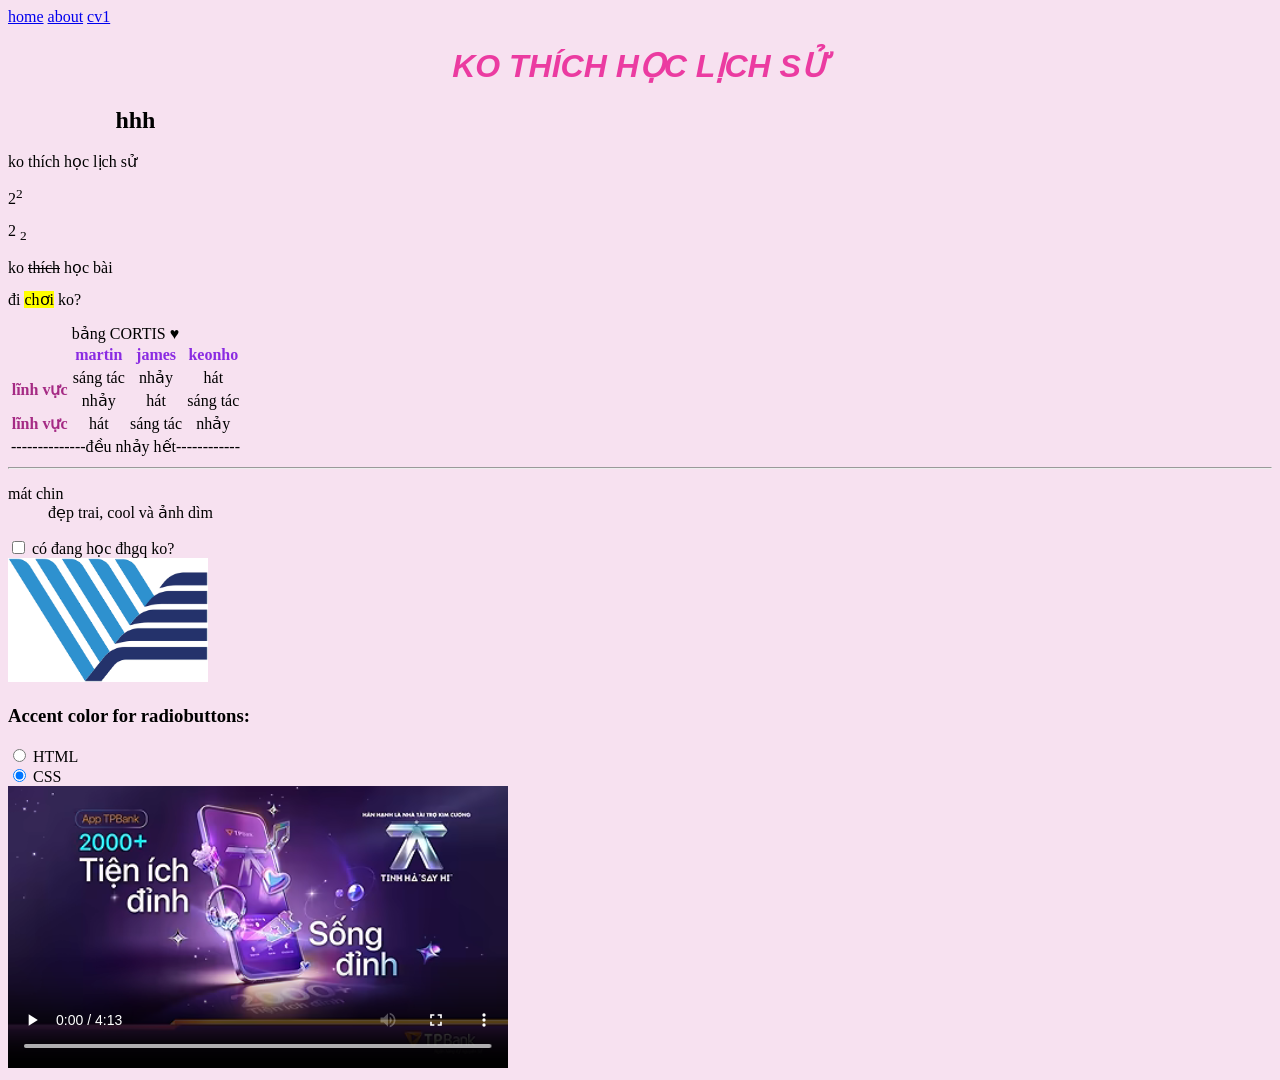
<file: index.html>
<!doctype html>
<html lang="vi">

  <head>
    <meta charset="UTF-8" />
    <meta name="viewport" content="width=device-width, initial-scale=1.0" />
    <link rel="stylesheet" href="./css/style.css">
    <link rel="apple-touch-icon" sizes="180x180" href="./img/ico/apple-touch-icon.png">
    <link rel="icon" type="image/png" sizes="32x32" href="./img/ico/favicon-32x32.png">
    <link rel="icon" type="image/png" sizes="16x16" href="./img/ico/favicon-16x16.png">
    <link rel="manifest" href="./img/ico/site.webmanifest">
    <title>ko thích học lịch sử</title>
  </head>

  <body>
    <a href="./index.html">home</a>
    <a href="./about.html">about</a>
    <a href="./cv1.html">cv1</a>
    
    <h1>ko thích học lịch sử</h1>
    <h2>kokokoko <span>hhh</span>nnnnnnn</h2>
    <p>ko thích học lịch sử </p>
    <p>2<sup>2</sup></p>
    <p>2 <sub>2</sub></p>
    <p>ko <del>thích</del> học bài</p>
    <p>đi <mark>chơi</mark> ko?</p>
    
    <table id="thong tin">
      <caption>bảng CORTIS &hearts;</caption>
      <thead>
        <tr style="border: 1px solid;">
          <th>&ensp;</th>
          <th>martin</th>
          <th>james</th>
          <th>keonho</th>
        </tr>
      </thead>

      <tbody>
        <tr>
          <th style="color: rgb(165, 42, 132);" rowspan="2">lĩnh vực</th>
          <td>sáng tác</td>
          <td> nhảy</td>
          <td>hát</td>
        </tr>
        <tr>
          
          <td>nhảy</td>
          <td>hát</td>
          <td>sáng tác</td>
        </tr>
        <tr>
          <th style="color: rgb(165, 42, 132);" rowspan="2">lĩnh vực</th>
          <td>hát</td>
          <td>sáng tác</td>
          <td>nhảy</td>
        </tr>

        <tfoot>
          <tr>
            <td colspan="4">--------------đều nhảy hết------------</td>
          </tr>
        </tfoot>
      </tbody>
    </table>
<hr>
    <dl>
      <dt>mát chin</dt>
      <dd>đẹp trai, cool và ảnh dìm</dd>
    </dl>

 <input type="checkbox"> có đang học đhgq ko? <br>  
<img src="./img/images.png"width="200" alt="ảnh logo đhqg"> <br>

<h3>Accent color for radiobuttons:</h3>
<input type="radio" id="html" name="fav_language" value="HTML">
<label for="html">HTML</label><br>
<input type="radio" id="css" name="fav_language" value="CSS" checked>
<label for="css">CSS</label><br>

<video id="video" width="500" controls autoplay loop>
    <source
        src="./music/CONGB - chờ chút... - TINH HÀ SAY HI [PERFORMANCE].mp4"
        type="video/mp4">
</video>

<audio id="audio"
    src="./music/CONGB - chờ chút... - TINH HÀ SAY HI [PERFORMANCE].mp3">
</audio>

<script>
    const video = document.getElementById("video");
    const audio = document.getElementById("audio");

    // Khi phát video, phát cả âm thanh
    video.addEventListener("play", function () {
        audio.currentTime = video.currentTime;
        audio.play();
    });

    // Khi tạm dừng video, tạm dừng âm thanh
    video.addEventListener("pause", function () {
        audio.pause();
    });

    // Khi tua video, đồng bộ thời gian âm thanh
    video.addEventListener("seeking", function () {
        audio.currentTime = video.currentTime;
    });

    // Khi video kết thúc, dừng âm thanh
    video.addEventListener("ended", function () {
        audio.pause();
        audio.currentTime = 0;
    });
</script>
  </body>
</html>
</file>
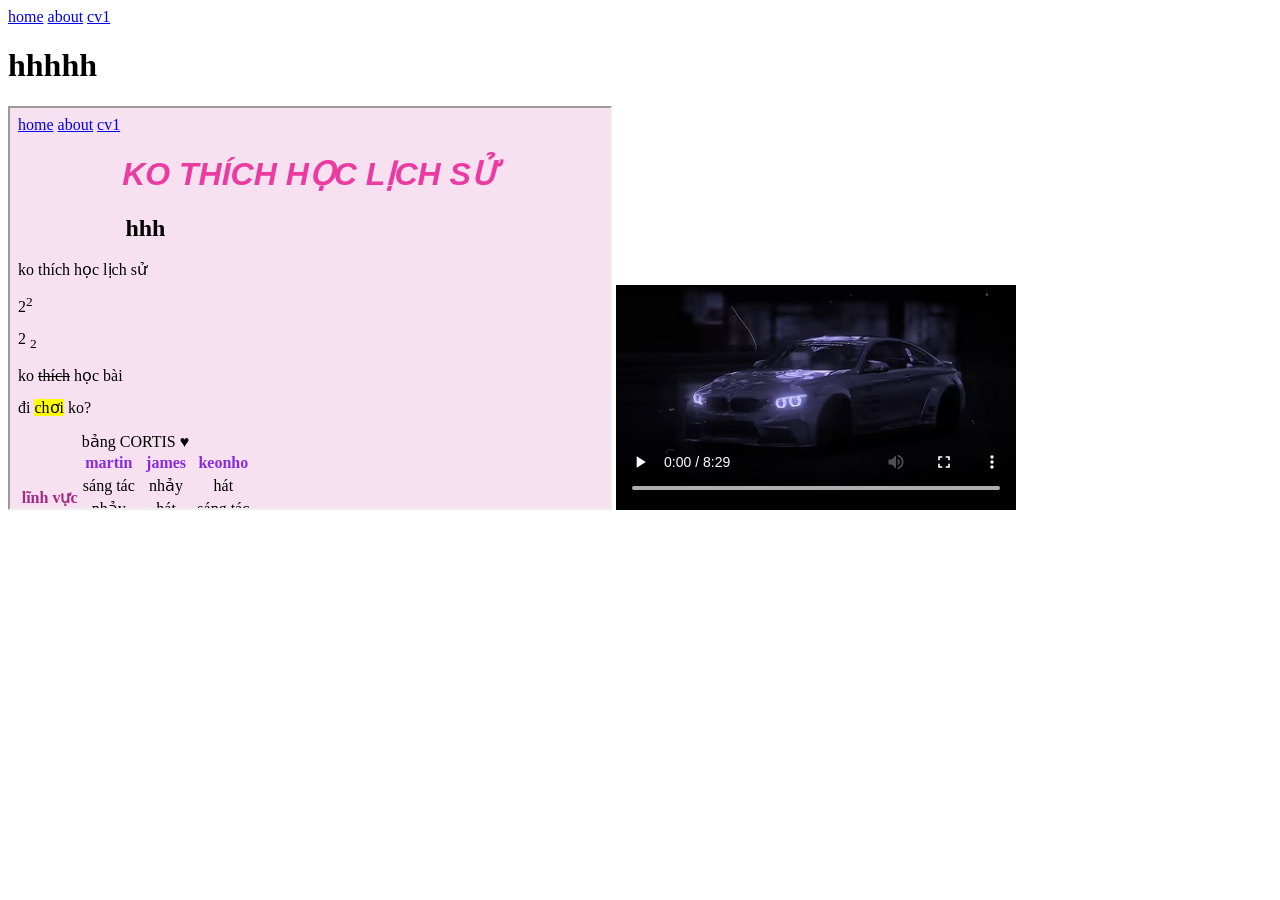
<file: about.html>
<!doctype html>
<html lang="vi">
  <head>
    <meta charset="UTF-8" />
    <meta name="viewport" content="width=device-width, initial-scale=1.0" />
    <title>about</title>
  </head>
  <body>
    <a href="./index.html">home</a>
    <a href="./about.html">about</a>
    <a href="./cv1.html">cv1</a>
    <h1>hhhhh</h1>
    <iframe src="./index.html" width="600px" height="400"></iframe>

    <video id="video" width="400" controls autoplay loop>
      <source
        src="./music/Ariana Grande - bye [Altare Remix] - Extended Remix.mp4"
        type="video/mp4"
      />
    </video>

    <audio
      id="audio"
      src="./music/Ariana Grande - bye [Altare Remix] - Extended Remix.mp3"
    ></audio>

    <script>
      const video = document.getElementById("video");
      const audio = document.getElementById("audio");

      //video play thì audio cũng play -> thời gian play của cả 2 phải bằng nhau
      video.addEventListener("play", function () {
        audio.currentTime = video.currentTime;
        audio.play();
      });
      // thời gian dừng thì cả 2 đều phải bằng nhau -> video pause thì audio cũng pause
      video.addEventListener("pause", function () {
        audio.pause();
      });
      // thời gian tua thì cả video và audio bằng nhau -> cả 2 vẫn đang play
      video.addEventListener("seeking", function () {
        audio.currentTime = video.currentTime;
      });
      // kết thúc thì vid và au cũng phải dừng, au thì =o để lượt chiếu next
      video.addEventListener("ended", function () {
        audio.pause();
        audio.currentTime = 0;
      });
    </script>
  </body>
</html>
</file>
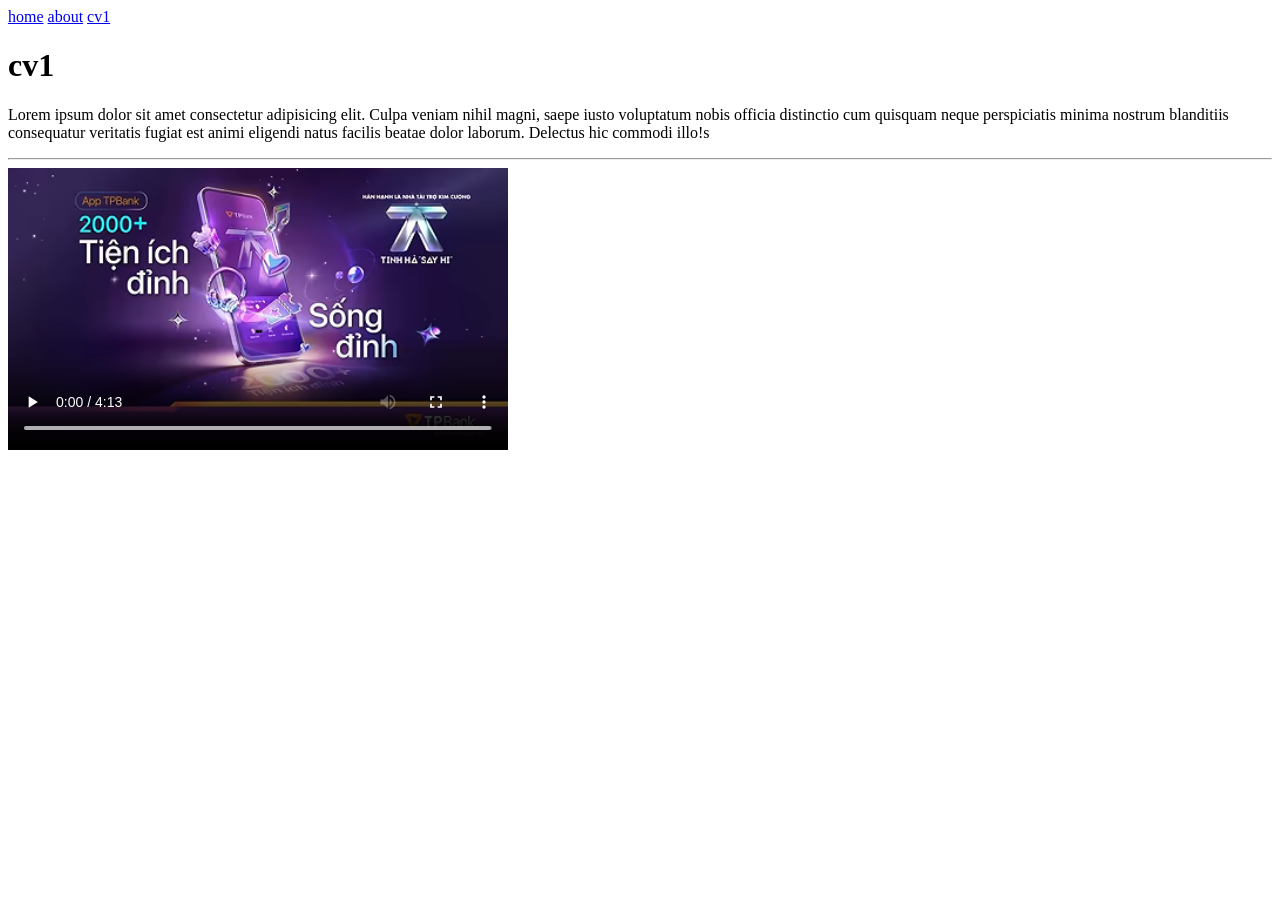
<file: cv1.html>
<!doctype html>
<html lang="vi">
  <head>
    <meta charset="UTF-8" />
    <meta name="viewport" content="width=device-width, initial-scale=1.0" />
    <title>cv1</title>
  </head>
  <body>
    <a href="./index.html">home</a>
    <a href="./about.html">about</a>
    <a href="./cv1.html">cv1</a>
    <h1>cv1</h1>
    <p>
      Lorem ipsum dolor sit amet consectetur adipisicing elit. Culpa veniam
      nihil magni, saepe iusto voluptatum nobis officia distinctio cum quisquam
      neque perspiciatis minima nostrum blanditiis consequatur veritatis fugiat
      est animi eligendi natus facilis beatae dolor laborum. Delectus hic
      commodi illo!s
    </p>
    <hr />
    <video id="video" width="500" controls autoplay loop>
      <source
        src="./music/CONGB - chờ chút... - TINH HÀ SAY HI [PERFORMANCE].mp4"
        type="video/mp4"
      />
    </video>
    <audio
      id="audio"
      src="./music/CONGB - chờ chút... - TINH HÀ SAY HI [PERFORMANCE].mp3"
    ></audio>
    <script>
      const video = document.getElementById("video");
      const audio = document.getElementById("audio");

      video.addEventListener("play", function () {
        audio.currentTime = video.currentTime;
        audio.play();
      });

      video.addEventListener("pause", function () {
        audio.pause();
      });

      video.addEventListener("seeking", function () {
        audio.currentTime = video.currentTime;
      });

      video.addEventListener("ended", function () {
        audio.pause();
        audio.currentTime = 0;
      });
    </script>
  </body>
</html>
</file>
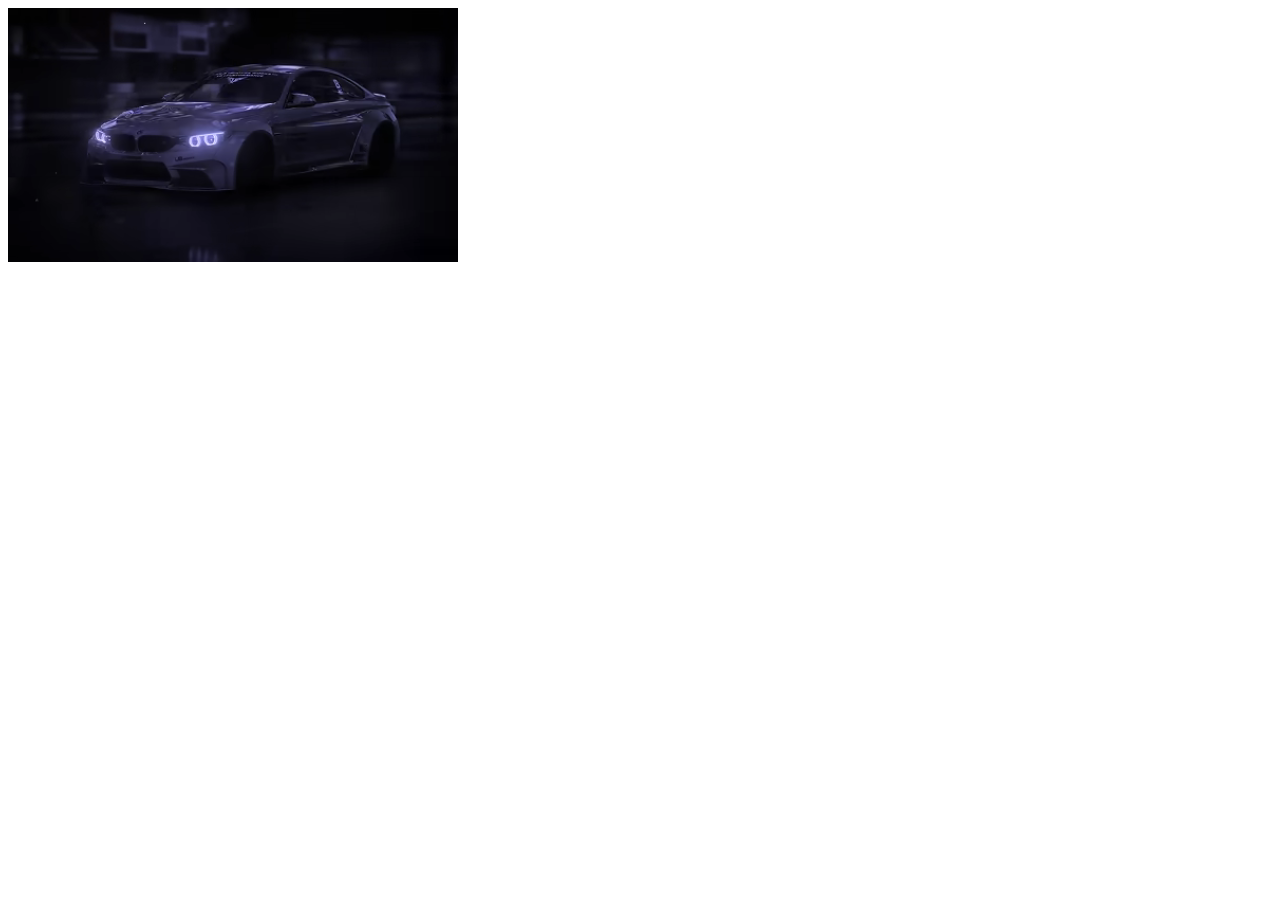
<file: cv2.html>
<!doctype html>
<html lang="en">
  <head>
    <meta charset="UTF-8" />
    <meta name="viewport" content="width=device-width, initial-scale=1.0" />
    <title>cv2</title>
  </head>

  <body>
    <video id="video" width="450" controls autoplay muted loop>
      <source
        src="./music/Ariana Grande - bye [Altare Remix] - Extended Remix.mp4"
        type="video/mp4"
      />
    </video>
    <audio
      id="audio"
      src="./music/Ariana Grande - bye [Altare Remix] - Extended Remix.mp3"
    ></audio>
    <script>
      const video = document.getElementById("video");
      const audio = document.getElementById("audio");

      video.addEventListener("play", function () {
        audio.currentTime = video.currentTime;
        audio.play();
      });
      video.addEventListener("pause", function () {
        audio.pause();
      });
      video.addEventListener("seeking", function () {
        audio.currentTime = video.currentTime;
      });
      video.addEventListener("ended", function () {
        audio.currentTime = 0;
        audio.pause();
      });
    </script>
  </body>
</html>
</file>
<file: css/style.css>
h1 {
  /* mé mé */
  color: rgb(235, 59, 161);
  font-style: oblique;
  font-family: "Gill Sans", "Gill Sans MT", Calibri, "Trebuchet MS", sans-serif;
  text-transform: uppercase;
  text-align: center;
}
p {
  text-align: start;
  line-height: 100%;
}
thead {
  color: blueviolet;
}
table {
  text-align: center;
}
body {
  background-color: rgb(247, 225, 240);
}
h2 {
  /* opacity: 0; */
  /* display: none; */
  visibility: hidden;
}
span {
  visibility: visible;
}
input:checked ~ img {
  visibility: hidden;
}
img {
  transition: 1.5s;
}
</file>
